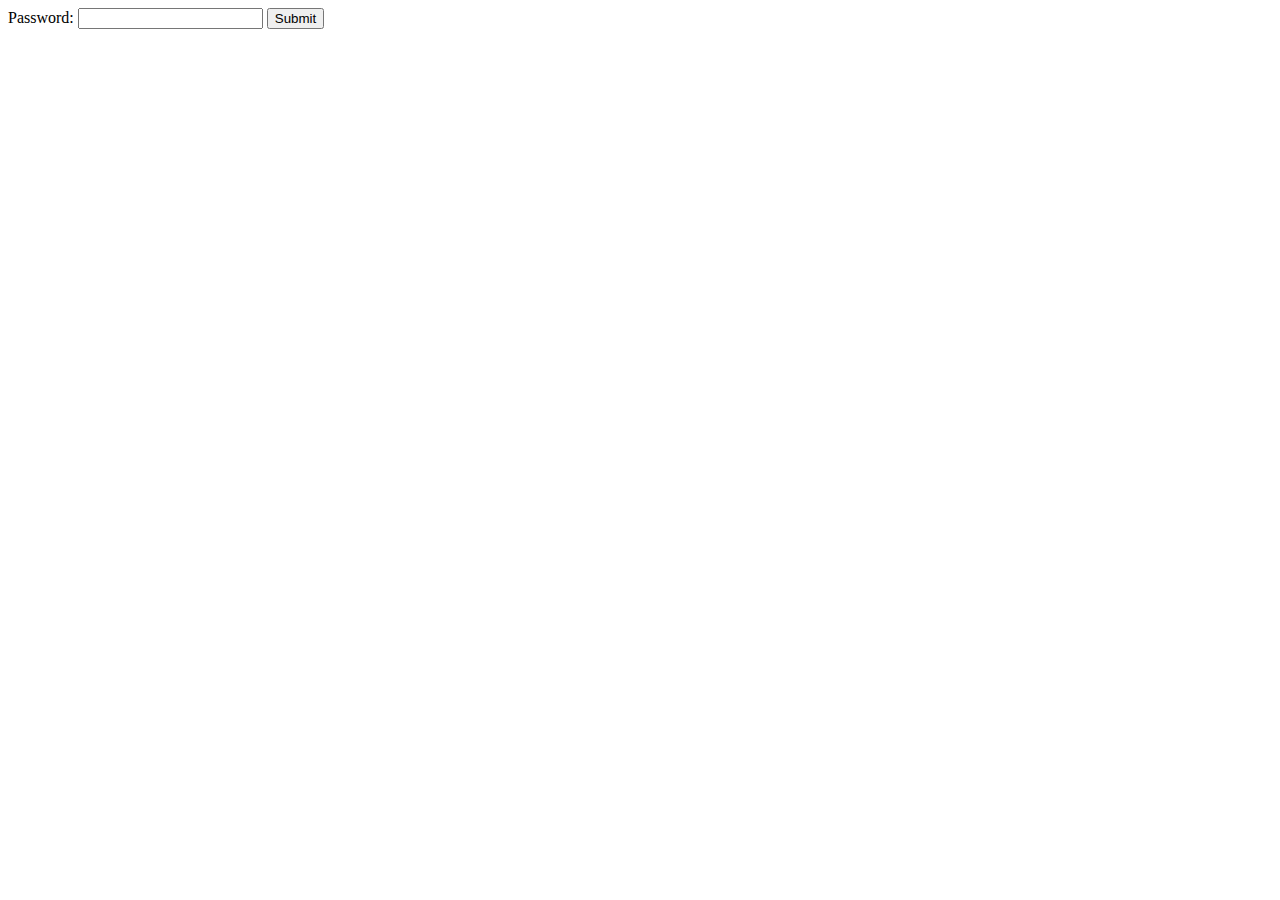
<file: templates/password.html>
<!DOCTYPE html>
<html lang="en">
<head>
    <meta charset="UTF-8">
    <meta name="viewport" content="width=device-width, initial-scale=1.0">
    <title>Password Input</title>
</head>
<body>
    <form action="/user_history" method="post">
        <label for="pass">Password:</label>
        <input type="password" id="pass" name="pass" autocomplete="new-password">
        <input type="submit" value="Submit" >
    </form>
</body>
</html>
</file>
